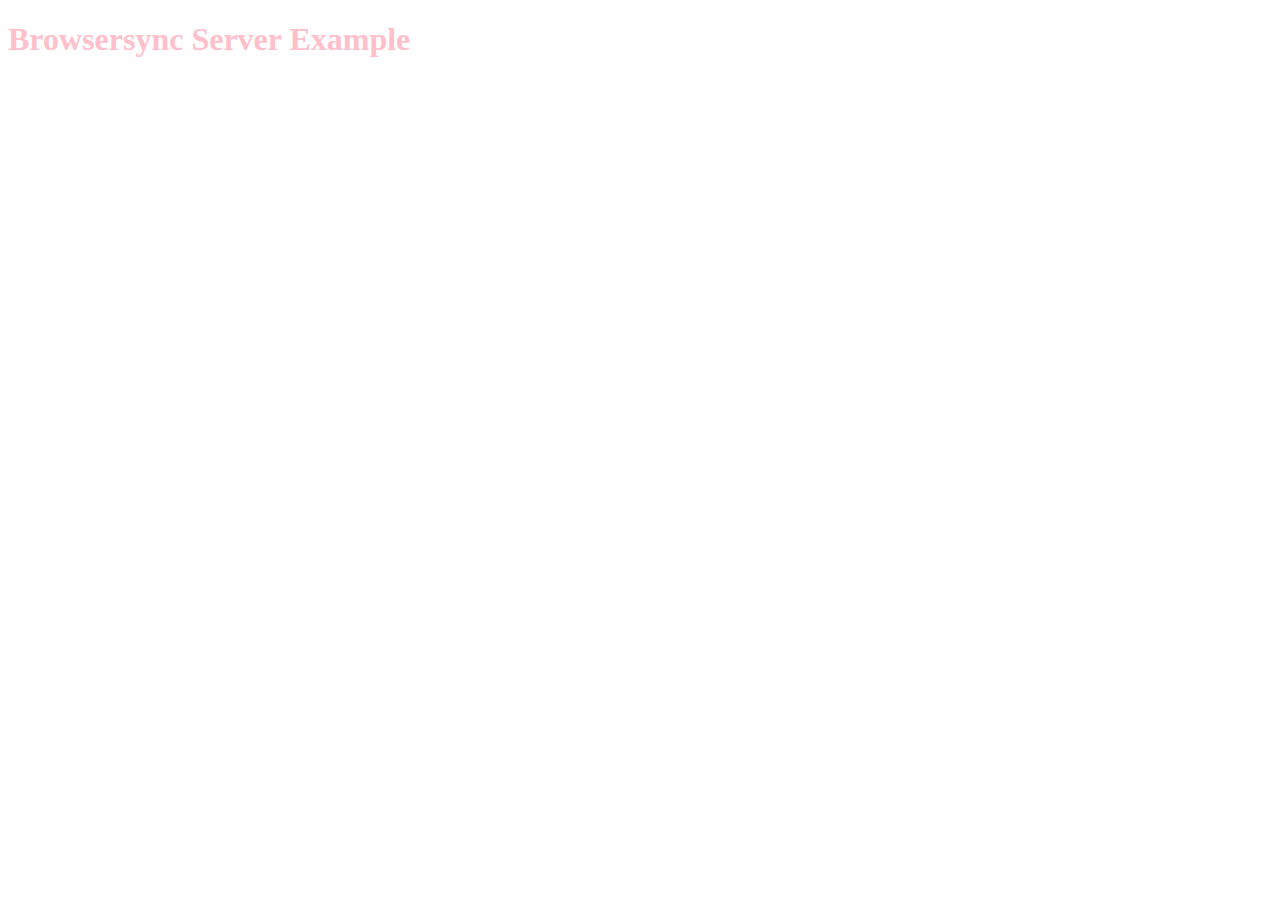
<file: static/node_modules/bs-recipes/recipes/server.middleware/app/index.html>
<!doctype html>
<html lang="en-US">
<head>
    <meta charset="UTF-8">
    <title>Browsersync Server Example</title>
    <link rel='stylesheet' href='css/main.css'>
</head>
<body>
    <h1>Browsersync Server Example</h1>
</body>
</html>
</file>
<file: static/node_modules/bs-recipes/recipes/server.middleware/app/css/main.css>
body {
	background: white;
	color: pink;
}
</file>
